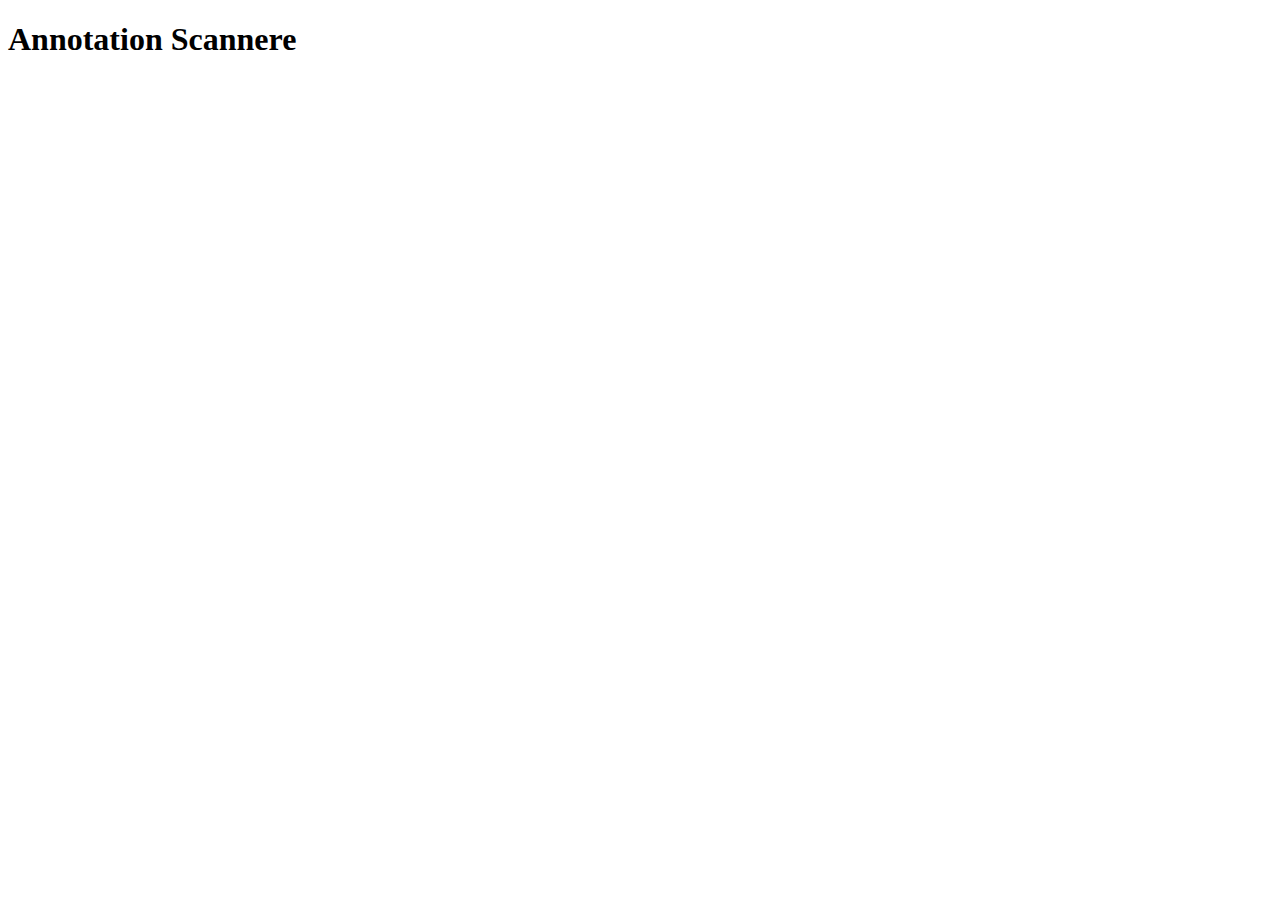
<file: scanner/src/main/resources/templates/index.html>
<!DOCTYPE html>
<html xmlns:th="http://www.thymeleaf.org"
      xmlns:layout="http://www.ultraq.net.nz/thymeleaf/layout"
      layout:decorator="/layouts/layout">

<body>

<!--<div th:if="${message}">-->
    <!--<h2 th:text="${message}"/>-->
<!--</div>-->
<div>
    <th:block layout:fragment="content">
        <h1 >Annotation Scannere</h1>
    </th:block>
    <!--<form method="POST" enctype="multipart/form-data" action="/files">-->
        <!--<table>-->
            <!--<tr><td>File to upload:</td><td><input type="file" name="file" /></td></tr>-->
            <!--<tr><td></td><td><input type="submit" value="Upload" /></td></tr>-->
        <!--</table>-->
    <!--</form>-->
</div>

</body>
</html>
</file>
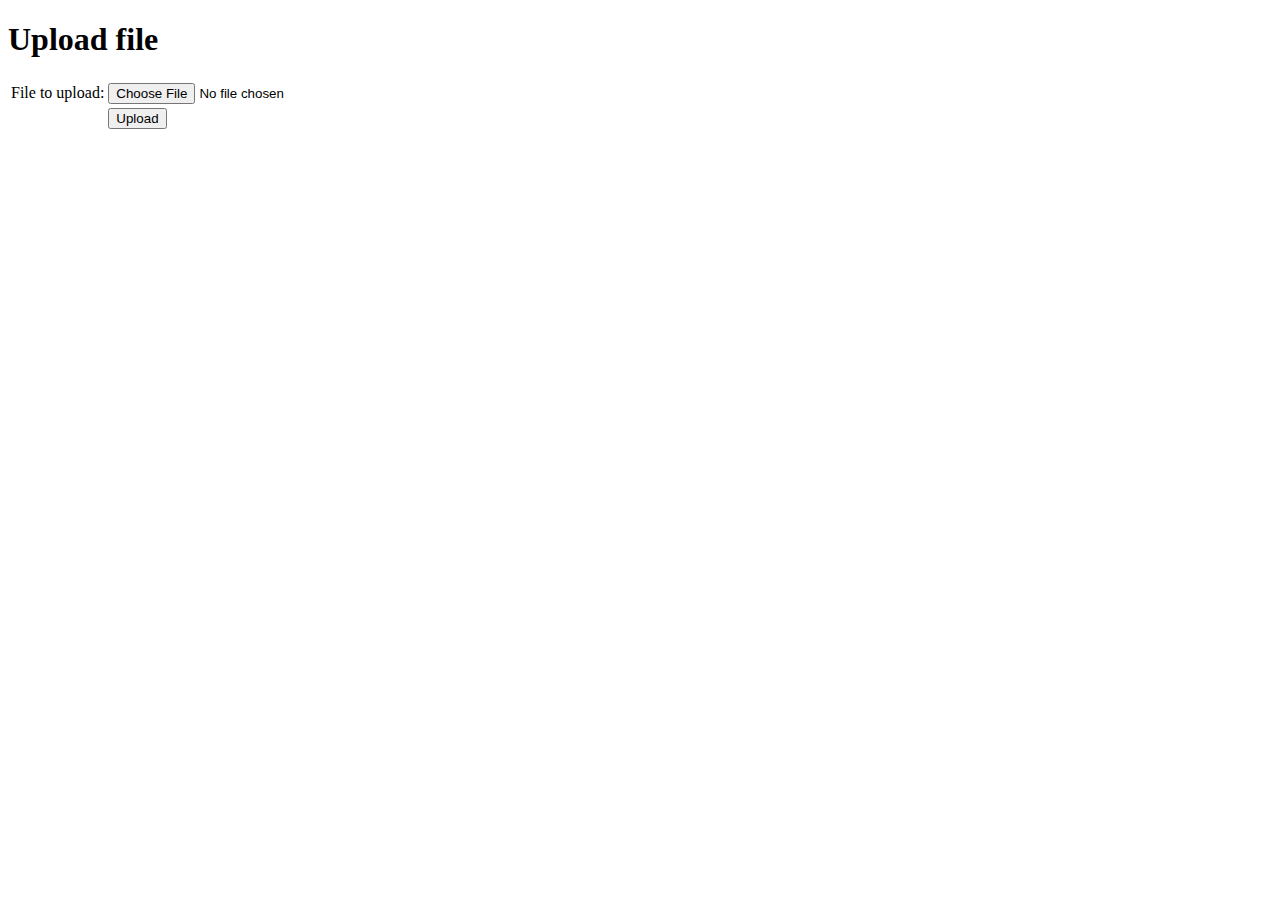
<file: scanner/src/main/resources/templates/upload.html>
<!DOCTYPE html>
<html xmlns:th="http://www.thymeleaf.org"
      xmlns:layout="http://www.ultraq.net.nz/thymeleaf/layout"
      layout:decorator="/layouts/layout">

<body>

<!--<div th:if="${message}">-->
<!--<h2 th:text="${message}"/>-->
<!--</div>-->
<div>
    <th:block layout:fragment="content">
        <h1>Upload file</h1>
        <!--/*@thymesVar id="projectId" type="java.lang.Long"*/-->
        <form method="POST" enctype="multipart/form-data" th:action="@{/files/{id}(id=${projectId})}">
            <table>
                <tr>
                    <td>File to upload:</td>
                    <td><input type="file" name="file"/></td>
                </tr>
                <tr>
                    <td></td>
                    <td><input type="submit" value="Upload"/></td>
                </tr>
            </table>
        </form>
    </th:block>
</div>

</body>
</html>
</file>
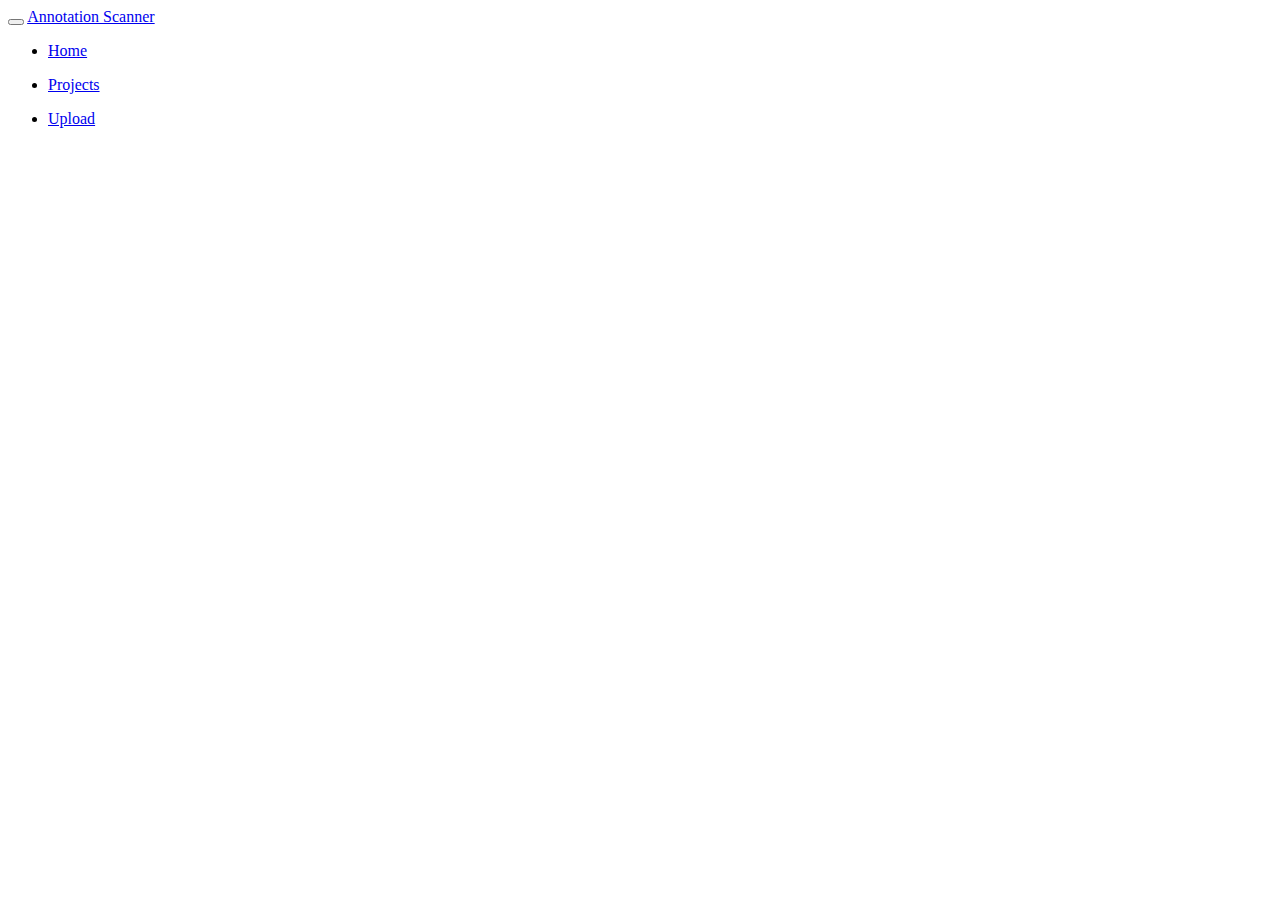
<file: scanner/src/main/resources/templates/fragments/header.html>
<!DOCTYPE html>
<html xmlns:th="http://www.thymeleaf.org">

<body>

<div class="navbar navbar-inverse navbar-fixed-top" th:fragment="header">
    <div class="container">
        <div class="navbar-header">
            <button type="button" class="navbar-toggle" data-toggle="collapse" data-target=".nav-collapse">
                <span class="icon-bar"></span>
                <span class="icon-bar"></span>
                <span class="icon-bar"></span>
            </button>
            <a class="navbar-brand" href="#">Annotation Scanner</a>
        </div>
        <div class="navbar-collapse collapse">
            <ul class="nav navbar-nav">
                <li><a href="#" th:href="@{/}">Home</a></li>
            </ul>
            <ul class="nav navbar-nav">
                <li><a href="#" th:href="@{/projects}">Projects</a></li>
            </ul>
            <ul class="nav navbar-nav">
                <li><a href="#" th:href="@{/files}">Upload</a></li>
            </ul>
        </div>
    </div>
</div>
</body>
</html>
</file>
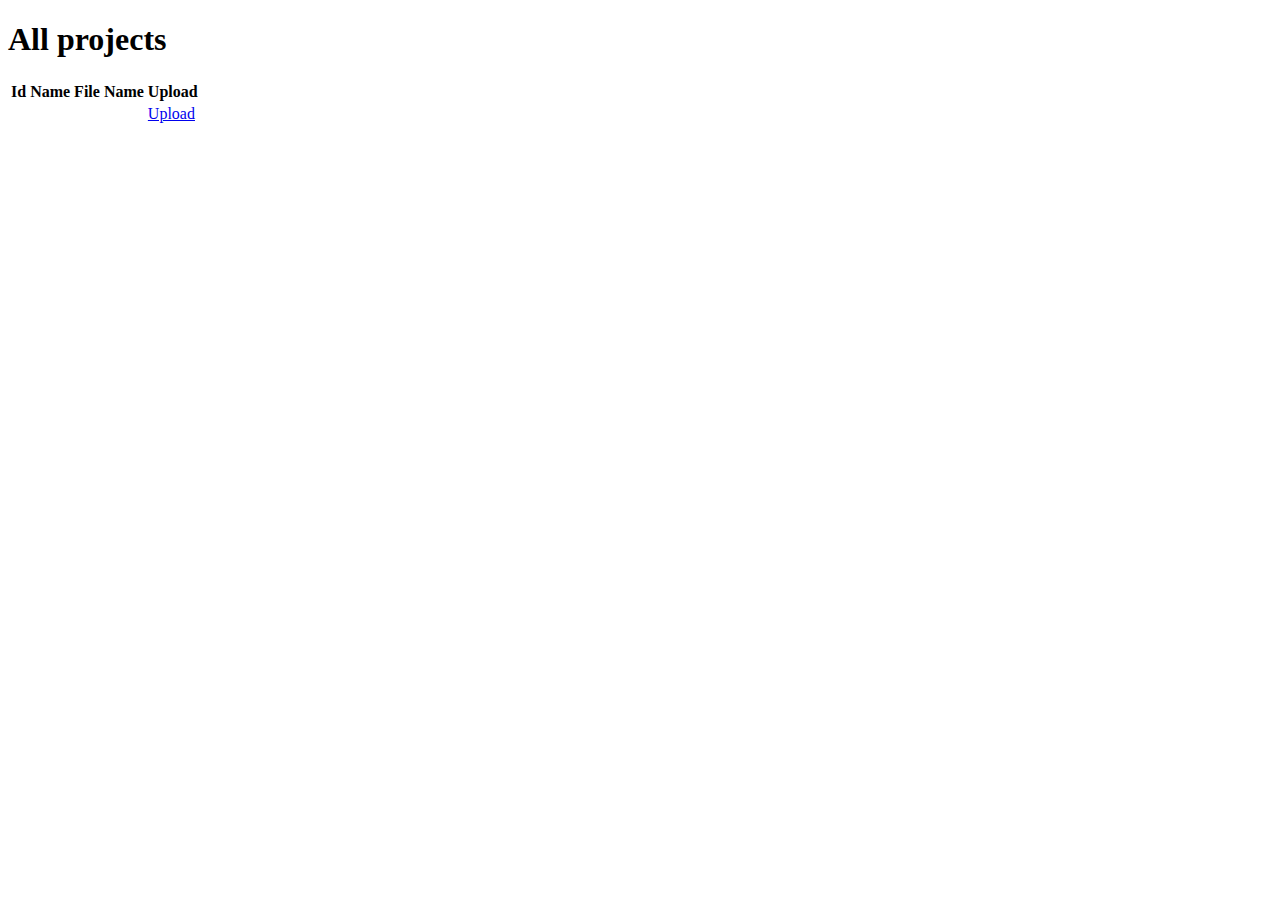
<file: scanner/src/main/resources/templates/projects/all.html>
<!DOCTYPE html>
<html xmlns:th="http://www.thymeleaf.org"
      xmlns:layout="http://www.ultraq.net.nz/thymeleaf/layout"
      layout:decorator="/layouts/layout">

<body>

<div>
    <th:block layout:fragment="content">
        <h1>All projects</h1>
        <!--/*@thymesVar id="projects" type="java.util.List<Project>"*/-->
        <div th:if="${projects}">
            <table class="table">
                <tr>
                    <th>Id</th>
                    <th>Name</th>
                    <th>File Name</th>
                    <th>Upload</th>
                </tr>
                <tr th:each="project : ${projects}">
                    <td th:text="${project.id}"></td>
                    <td th:text="${project.name}"></td>
                    <td th:text="${project.fileName}"></td>
                    <td><a href="#" th:href="@{/projects/{id}(id=${project.id})}">Upload</a></td>
                </tr>
            </table>
        </div>
    </th:block>
</div>

</body>
</html>
</file>
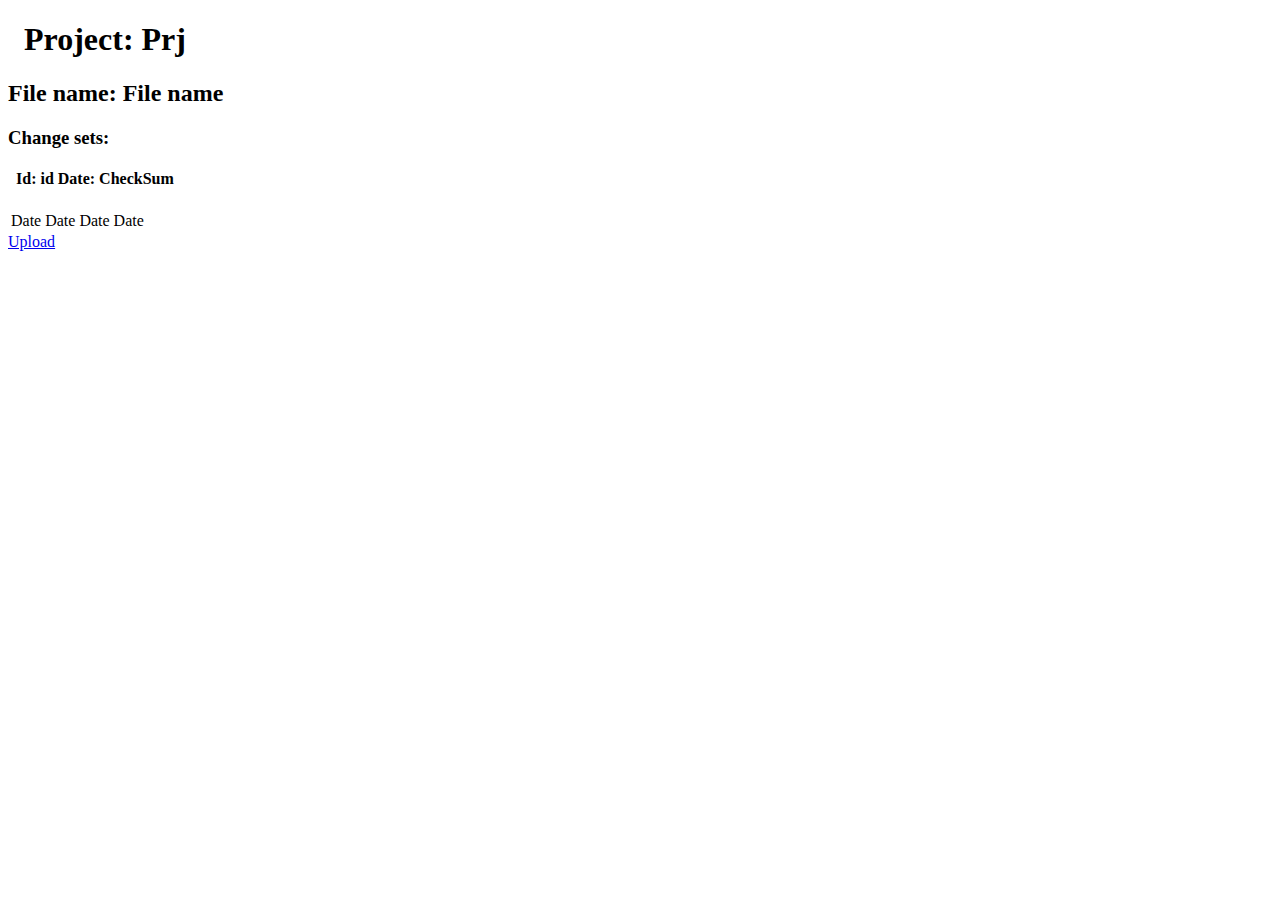
<file: scanner/src/main/resources/templates/projects/single.html>
<!DOCTYPE html>
<html xmlns:th="http://www.thymeleaf.org"
      xmlns:layout="http://www.ultraq.net.nz/thymeleaf/layout"
      layout:decorator="/layouts/layout">

<body>

<div>
    <th:block layout:fragment="content">
        <!--/*@thymesVar id="project" type="com.xrm.domain.Project"*/-->
        <h1><span class="glyphicon glyphicon-folder-open"></span>&nbsp;&nbsp;Project: <span th:text="${project.name}">Prj</span></h1>
        <h2>File name: <span th:text="${project.getFileName()}">File name</span></h2>
        <h3>Change sets:</h3>

        <div th:each="cs : ${project.changeSets}">
            <h4> <span class="glyphicon glyphicon-tags" ></span>&nbsp;&nbsp;Id: <span th:text="${cs.id}"> id </span>
                Date: <span th:text="${cs.getDate()}"></span>
                CheckSum <span th:text="${cs.getFileHash()}"></span>

            </h4>
            <div th:each="u : ${cs.getProjectUpdates()}">
                <table class="table">
                    <tr>
                        <td th:text="${u.getClassName() }">Date</td>
                        <td th:text="${u.getDate()}">Date</td>
                        <td th:text="${u.getAuthor()}">Date</td>
                        <td th:text="${u.getDescription()}">Date</td>
                    </tr>
                </table>
            </div>

        </div>
        <td><a href="#" th:href="@{/files/{id}(id=${project.getId()} )}">Upload</a></td>
    </th:block>
</div>

</body>
</html>
</file>
